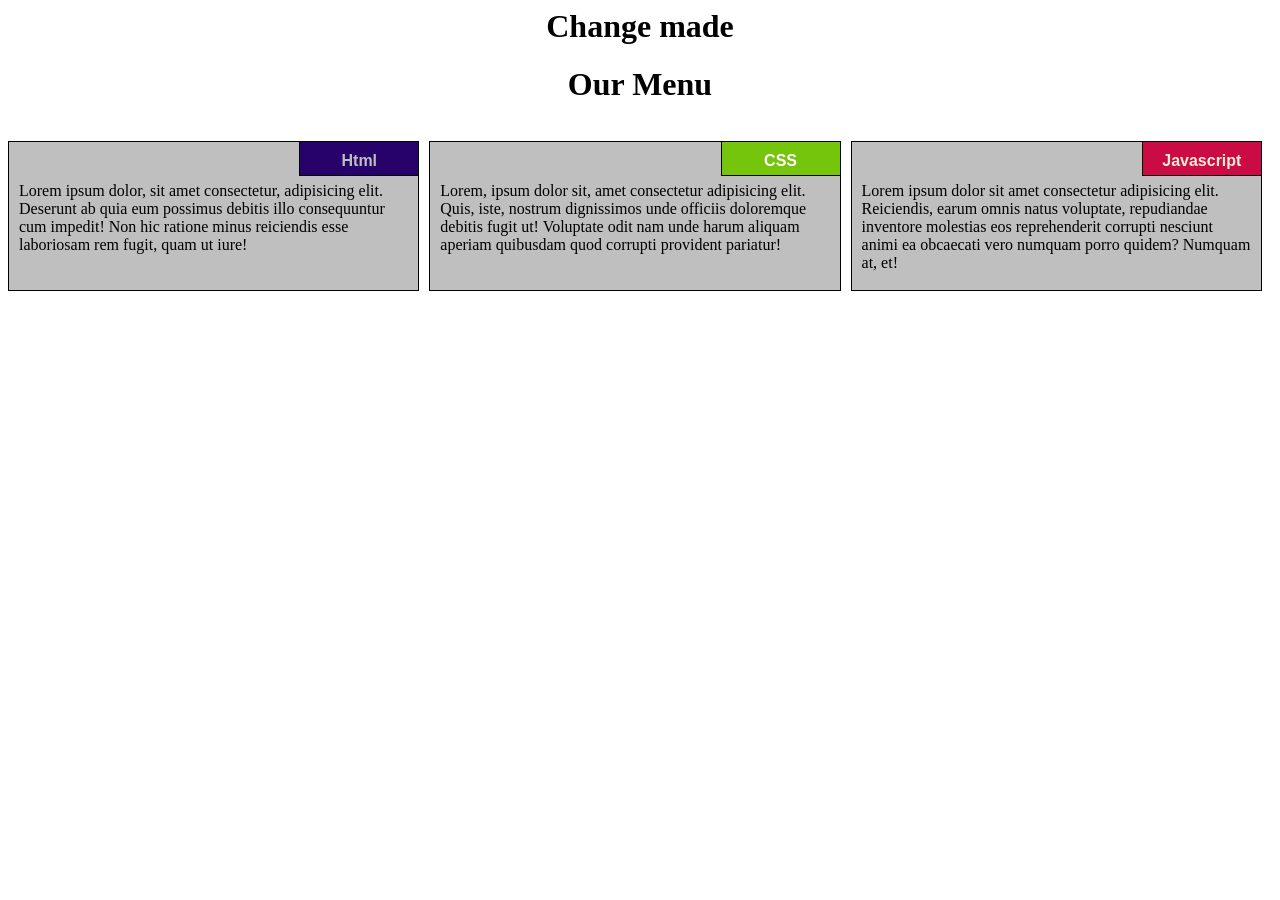
<file: index.html>
<html lang="en">
<head>
	<meta charset="UTF-8">
	<meta name="viewport" content="width=device-width, initial-scale=1.0">
	 <link rel="stylesheet" href="css/style.css">
	<title>Responsive Layout</title>



</head> 
<h1>Change made</h1>
<body>
	<div class="row">
	<h1>Our Menu</h1>
  <div class="col-lg-4 col-md-6 col-sm-12" id="container">
    <p>Lorem ipsum dolor, sit amet consectetur, adipisicing elit. Deserunt ab quia eum possimus debitis illo consequuntur cum impedit! Non hic ratione minus reiciendis esse laboriosam rem fugit, quam ut iure!</p>
  	<p id="p1">Html</p>

  	</div>

  

  <div class="col-lg-4 col-md-6 col-sm-12" id="container"><p>Lorem, ipsum dolor sit, amet consectetur adipisicing elit. Quis, iste, nostrum dignissimos unde officiis doloremque debitis fugit ut! Voluptate odit nam unde harum aliquam aperiam quibusdam quod corrupti provident pariatur!</p>

  	<p id="p2">CSS</p>

  </div>

  <div class="col-lg-4 col-md-12 col-sm-12" id="container"><p>Lorem ipsum dolor sit amet consectetur adipisicing elit. Reiciendis, earum omnis natus voluptate, repudiandae inventore molestias eos reprehenderit corrupti nesciunt animi ea obcaecati vero numquam porro quidem? Numquam at, et!</p>

  	<p  id="p3">Javascript</p>

  </div>

	</div>	

</body>
</html>
</file>
<file: css/style.css>
* {
  box-sizing: border-box;
}

h1 {
  text-align: center;
}

p {
  background-color: #bfbfbf;
  border: 1px solid black;
  height: 150px;
  margin-right: 10px;
  padding: 40px 10px 5px 10px;
  overflow: hidden;
}

#container {
  position: relative;
}

#p1 {
  background-color: #27026b;
  color: #bfbfbf;
  position: absolute;
  top: 0;
  right: 0;
  font-weight: bold;
  height: 35px;
  width: 120px;
  padding: 10px;
  text-align: center;
  font-family: Arial, Helvetica, sans-serif;
}
#p2 {
  background-color: #75c50d;
  color: white;
  position: absolute;
  top: 0;
  right: 0;
  font-weight: bold;
  height: 35px;
  width: 120px;
  padding: 10px;
  text-align: center;
  font-family: Arial, Helvetica, sans-serif;
}
#p3 {
  background-color: #ca0b44;
  color: antiquewhite;
  position: absolute;
  top: 0;
  right: 0;
  font-weight: bold;
  height: 35px;
  width: 120px;
  padding: 10px;
  text-align: center;
  font-family: Arial, Helvetica, sans-serif;
}

.row {
  width: 100%;
}

/********** Large devices only **********/
@media (min-width: 992px) {
  .col-lg-1,
  .col-lg-2,
  .col-lg-3,
  .col-lg-4,
  .col-lg-5,
  .col-lg-6,
  .col-lg-7,
  .col-lg-8,
  .col-lg-9,
  .col-lg-10,
  .col-lg-11,
  .col-lg-12 {
    float: left;
  }
  .col-lg-1 {
    width: 8.33%;
  }
  .col-lg-2 {
    width: 16.66%;
  }
  .col-lg-3 {
    width: 25%;
  }
  .col-lg-4 {
    width: 33.33%;
  }
  .col-lg-5 {
    width: 41.66%;
  }
  .col-lg-6 {
    width: 50%;
  }
  .col-lg-7 {
    width: 58.33%;
  }
  .col-lg-8 {
    width: 66.66%;
  }
  .col-lg-9 {
    width: 74.99%;
  }
  .col-lg-10 {
    width: 83.33%;
  }
  .col-lg-11 {
    width: 91.66%;
  }
  .col-lg-12 {
    width: 100%;
  }
}

/********** Medium devices only **********/
@media (min-width: 768px) and (max-width: 991px) {
  .col-md-1,
  .col-md-2,
  .col-md-3,
  .col-md-4,
  .col-md-5,
  .col-md-6,
  .col-md-7,
  .col-md-8,
  .col-md-9,
  .col-md-10,
  .col-md-11,
  .col-md-12 {
    float: left;
  }
  .col-md-1 {
    width: 8.33%;
  }
  .col-md-2 {
    width: 16.66%;
  }
  .col-md-3 {
    width: 25%;
  }
  .col-md-4 {
    width: 33.33%;
  }
  .col-md-5 {
    width: 41.66%;
  }
  .col-md-6 {
    width: 50%;
  }
  .col-md-7 {
    width: 58.33%;
  }
  .col-md-8 {
    width: 66.66%;
  }
  .col-md-9 {
    width: 74.99%;
  }
  .col-md-10 {
    width: 83.33%;
  }
  .col-md-11 {
    width: 91.66%;
  }
  .col-md-12 {
    width: 100%;
  }
}

/********** Mobile only **********/
@media (max-width: 767px) {
  .col-sm-1,
  .col-sm-2,
  .col-sm-3,
  .col-sm-4,
  .col-sm-5,
  .col-sm-6,
  .col-sm-7,
  .col-sm-8,
  .col-sm-9,
  .col-sm-10,
  .col-sm-11,
  .col-sm-12 {
    float: left;
  }
  .col-sm-1 {
    width: 8.33%;
  }
  .col-sm-2 {
    width: 16.66%;
  }
  .col-sm-3 {
    width: 25%;
  }
  .col-sm-4 {
    width: 33.33%;
  }
  .col-sm-5 {
    width: 41.66%;
  }
  .col-sm-6 {
    width: 50%;
  }
  .col-sm-7 {
    width: 58.33%;
  }
  .col-sm-8 {
    width: 66.66%;
  }
  .col-sm-9 {
    width: 74.99%;
  }
  .col-sm-10 {
    width: 83.33%;
  }
  .col-sm-11 {
    width: 91.66%;
  }
  .col-sm-12 {
    width: 100%;
  }
}
</file>
